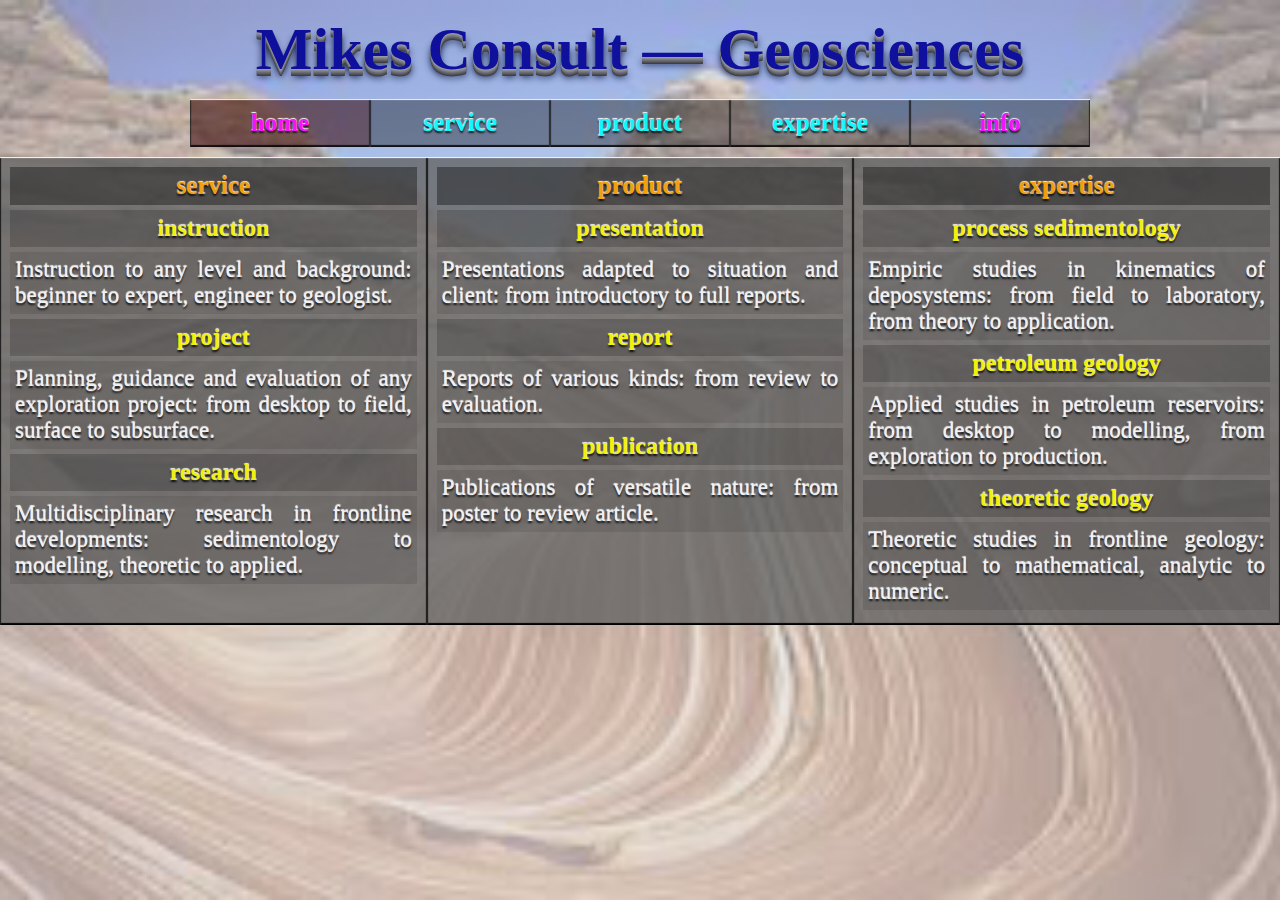
<file: index.htm>
<!doctype html>
<html>

<head>
 <title>Mikes Consult</title>
 <link rel="shortcut icon" href="favicon.ico" />
 <link rel="stylesheet" href="style.css" />
 <meta http-equiv="content-type" content="text/html; charset=utf-8" />
 <meta name="author" content="Daniel Mikes" />
 <meta name="description" content="Mikes Consult" />
 <meta name="generator" content="vi" />
 <meta name="revised" content="Daniel Mikes,01/02/15" />
 <meta name="viewport" content="width=device-width" />
 <meta name="keywords" content="alluvial,analogue modelling,basin analysis,biofacies,bed,bio-stratigraphy,chrono-stratigraphy,continental,crossbedding,cyclo-stratigraphy,deep-marine,delta,deltaic,depo-facies,deposition,depo-structure,dune,dune bedding,experimental sedimentology,facies,facies analysis,field analysis,fluvial,geodynamics,geography,erosion,geology,geo-logic,geomorphology,geo-theory,magneto-stratigraphy,morphodynamics,numeric modelling,palynofacies,palynomorph,pelagicphysical modelling,process sedimentology,ripple,river,sedimentary petrography,sedimentary structure,sedimentation,sedimentology,sedo-facies,sequence,sequence analysis,sequence stratigraphy,sequo-stratigraphy,shallow marine,shelf,shelf-edge,shelf-margin,slope,stratal pattern,stratigraphy,stratomorph,system,tectofacies,tectosedimentary unit,theoric geology,transport" />
 <style>
html {
background: -webkit-linear-gradient(rgba(222,222,222,0.6),rgba(222,222,222,0.6)), url("geo1.png") no-repeat center fixed; background-size: cover;
}
 </style>
</head>

<body>
 <header>
  <h1>Mikes Consult — Geosciences</h1>
 </header>
 <nav>
   <a href="index.htm" class="current"><h2>home</h2></a>
   <a href="service.htm"><h3>service</h3></a>
   <a href="product.htm"><h3>product</h3></a>
   <a href="expert.htm"><h3>expertise</h3></a>
   <a href="info.htm"><h2>info</h2></a>
 </nav>
 <main>
  <div id="left">
   <span>
   <h4>service</h4>
    <h5>instruction</h5>
     <p>Instruction to any level and background: beginner to expert, engineer to geologist.</p>
    <h5>project</h5>
     <p>Planning, guidance and evaluation of any exploration project: from desktop to field, surface to subsurface.</p>
    <h5>research</h5>
     <p>Multidisciplinary research in frontline developments: sedimentology to modelling, theoretic to applied.</p>
   </span>
  </div>
  <div id="mid">
   <span>
   <h4>product</h4>
    <h5>presentation</h5>
     <p>Presentations adapted to situation and client: from introductory to full reports.</p>
    <h5>report</h5>
     <p>Reports of various kinds: from review to evaluation.</p>
    <h5>publication</h5>
     <p>Publications of versatile nature: from poster to review article.</p>
   </span>
  </div>
  <div id="right">
   <span>
   <h4>expertise</h4>
    <h5>process sedimentology</h5>
     <p>Empiric studies in kinematics of deposystems: from field to laboratory, from theory to application.</p>
    <h5>petroleum geology</h5>
     <p>Applied studies in petroleum reservoirs: from desktop to modelling, from exploration to production.</p>
    <h5>theoretic geology</h5>
     <p>Theoretic studies in frontline geology: conceptual to mathematical, analytic to numeric.</p>
   </span>
  </div>
 </main>
 <footer>
 </footer>
</body>

</html>
</file>
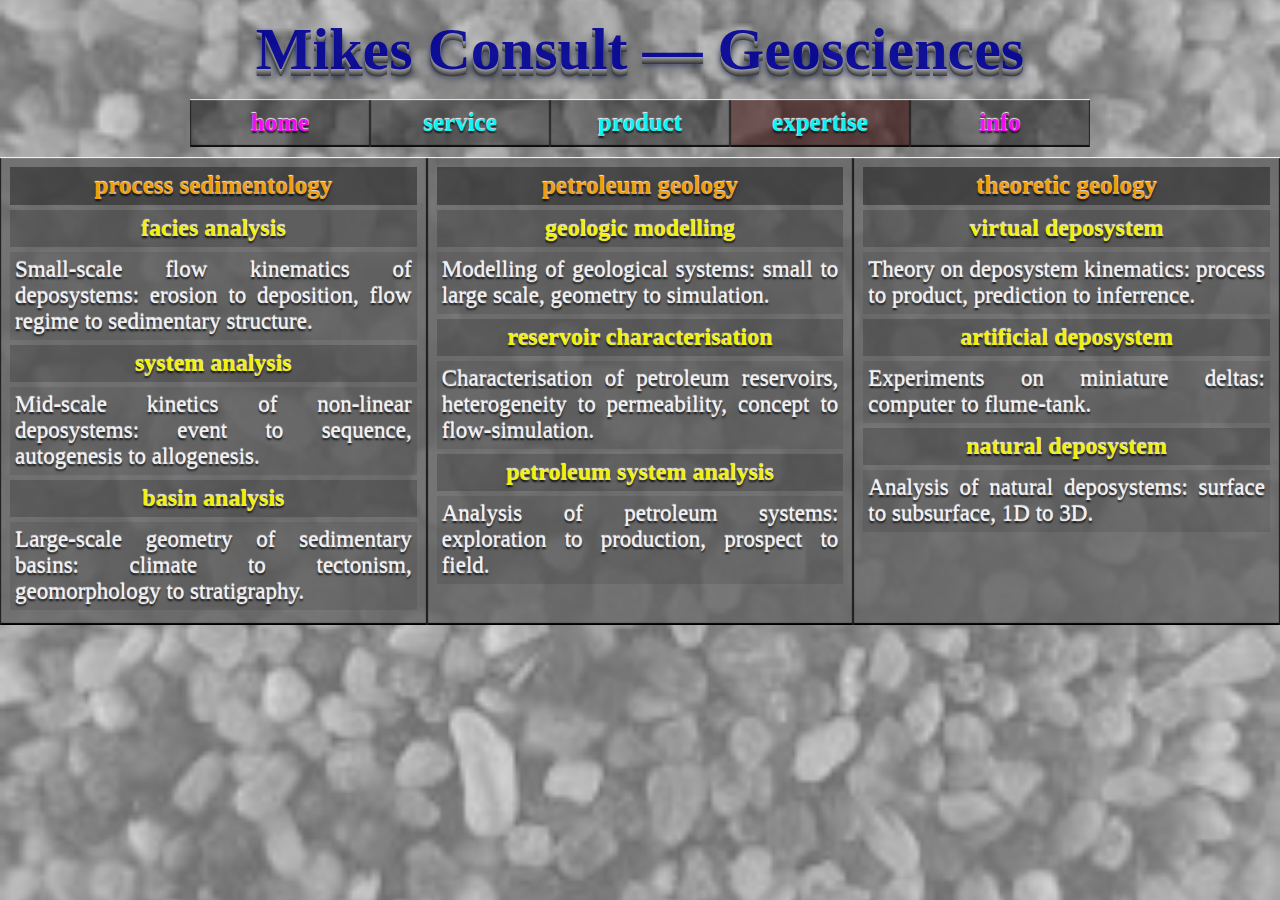
<file: expert.htm>
<!doctype html>
<html>

<head>
 <title>Mikes Consult</title>
 <link rel="shortcut icon" href="favicon.ico" />
 <link rel="stylesheet" href="style.css" />
 <meta http-equiv="content-type" content="text/html; charset=utf-8" />
 <meta name="author" content="Daniel Mikes" />
 <meta name="description" content="Mikes Consult" />
 <meta name="generator" content="vi" />
 <meta name="revised" content="Daniel Mikes,01/02/15" />
 <meta name="viewport" content="width=device-width" />
 <meta name="keywords" content="alluvial,analogue modelling,basin analysis,biofacies,bed,bio-stratigraphy,chrono-stratigraphy,continental,crossbedding,cyclo-stratigraphy,deep-marine,delta,deltaic,depo-facies,deposition,depo-structure,dune,dune bedding,experimental sedimentology,facies,facies analysis,field analysis,fluvial,geodynamics,geography,erosion,geology,geo-logic,geomorphology,geo-theory,magneto-stratigraphy,morphodynamics,numeric modelling,palynofacies,palynomorph,pelagicphysical modelling,process sedimentology,ripple,river,sedimentary petrography,sedimentary structure,sedimentation,sedimentology,sedo-facies,sequence,sequence analysis,sequence stratigraphy,sequo-stratigraphy,shallow marine,shelf,shelf-edge,shelf-margin,slope,stratal pattern,stratigraphy,stratomorph,system,tectofacies,tectosedimentary unit,theoric geology,transport" />
 <style>
html {
background: -webkit-linear-gradient(rgba(222,222,222,0.5),rgba(222,222,222,0.5)), url("geo5.png") no-repeat center fixed; background-size: cover;
}
 </style>
</head>

<body>
 <header>
  <h1>Mikes Consult — Geosciences</h1>
 </header>
 <nav>
   <a href="index.htm"><h2>home</h2></a>
   <a href="service.htm"><h3>service</h3></a>
   <a href="product.htm"><h3>product</h3></a>
   <a href="expert.htm" class="current"><h3>expertise</h3></a>
   <a href="info.htm"><h2>info</h2></a>
 </nav>
 <main>
  <div id="left">
   <span>
   <h4>process sedimentology</h4>
    <h5>facies analysis</h5>
     <p>Small-scale flow kinematics of deposystems: erosion to deposition, flow regime to sedimentary structure.</p>
    <h5>system analysis</h5>
     <p>Mid-scale kinetics of non-linear deposystems: event to sequence, autogenesis to allogenesis.</p>
    <h5>basin analysis</h5>
     <p>Large-scale geometry of sedimentary basins: climate to tectonism, geomorphology to stratigraphy.</p>
   </span>
  </div>
  <div id="mid">
   <span>
   <h4>petroleum geology</h4>
    <h5>geologic modelling</h5>
     <p>Modelling of geological systems: small to large scale, geometry to simulation.</p>
    <h5>reservoir characterisation</h5>
     <p>Characterisation of petroleum reservoirs, heterogeneity to permeability, concept to flow-simulation.</p>
    <h5>petroleum system analysis</h5>
     <p>Analysis of petroleum systems: exploration to production, prospect to field.</p>
   </span>
  </div>
  <div id="right">
   <span>
   <h4>theoretic geology</h4>
    <h5>virtual deposystem</h5>
     <p>Theory on deposystem kinematics: process to product, prediction to inferrence.</p>
    <h5>artificial deposystem</h5>
     <p>Experiments on miniature deltas: computer to flume-tank.</p>
    <h5>natural deposystem</h5>
     <p>Analysis of natural deposystems: surface to subsurface, 1D to 3D.</p>
   </span>
  </div>
 </main>
 <footer>
 </footer>
</body>

</html>
</file>
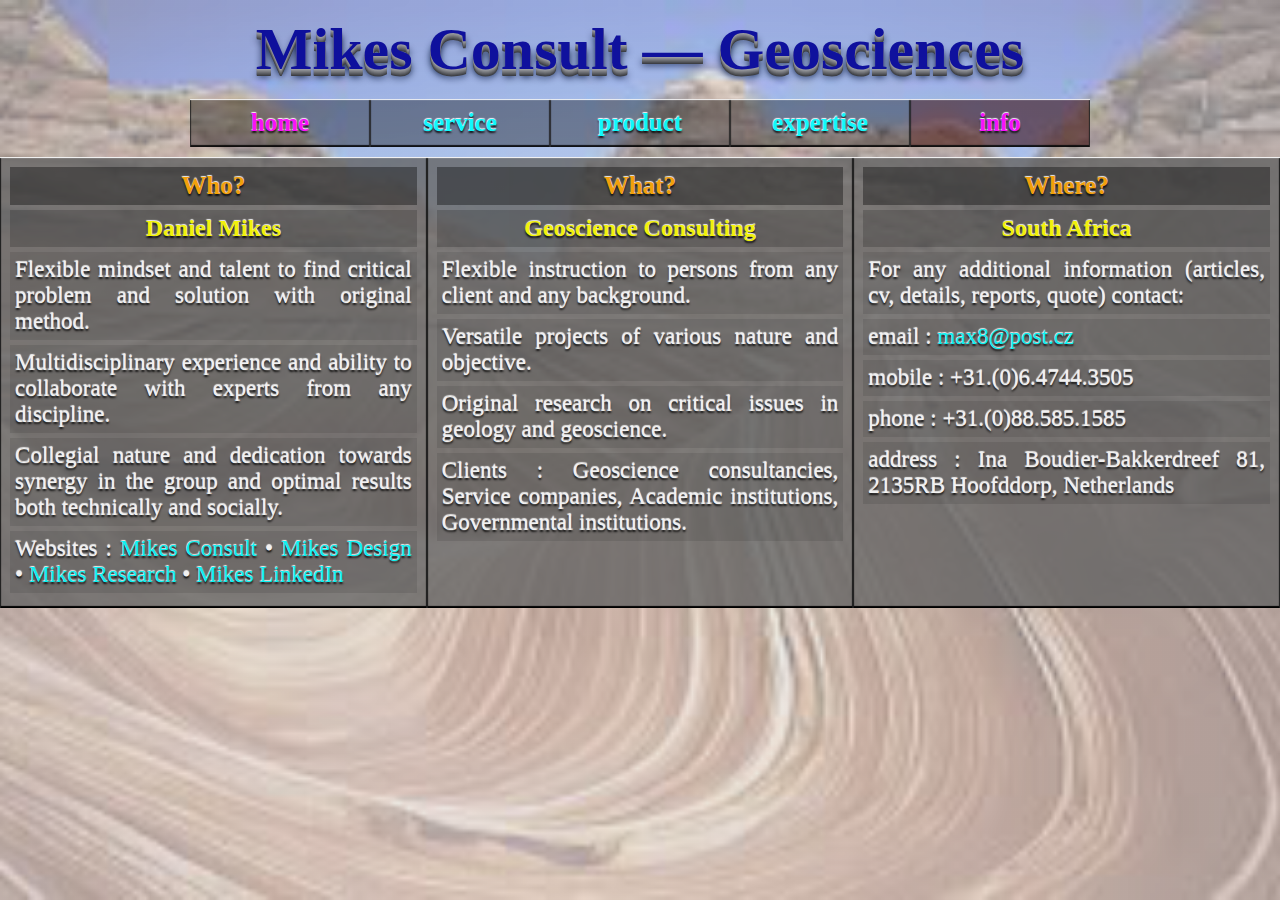
<file: info.htm>
<!doctype html>
<html>

<head>
 <title>Mikes Consult</title>
 <link rel="shortcut icon" href="favicon.ico" />
 <link rel="stylesheet" href="style.css" />
 <meta http-equiv="content-type" content="text/html; charset=utf-8" />
 <meta name="author" content="Daniel Mikes" />
 <meta name="description" content="Mikes Consult" />
 <meta name="generator" content="vi" />
 <meta name="revised" content="Daniel Mikes,01/02/15" />
 <meta name="viewport" content="width=device-width" />
 <meta name="keywords" content="alluvial,analogue modelling,basin analysis,biofacies,bed,bio-stratigraphy,chrono-stratigraphy,continental,crossbedding,cyclo-stratigraphy,deep-marine,delta,deltaic,depo-facies,deposition,depo-structure,dune,dune bedding,experimental sedimentology,facies,facies analysis,field analysis,fluvial,geodynamics,geography,erosion,geology,geo-logic,geomorphology,geo-theory,magneto-stratigraphy,morphodynamics,numeric modelling,palynofacies,palynomorph,pelagicphysical modelling,process sedimentology,ripple,river,sedimentary petrography,sedimentary structure,sedimentation,sedimentology,sedo-facies,sequence,sequence analysis,sequence stratigraphy,sequo-stratigraphy,shallow marine,shelf,shelf-edge,shelf-margin,slope,stratal pattern,stratigraphy,stratomorph,system,tectofacies,tectosedimentary unit,theoric geology,transport" />
 <style>
html {
background: -webkit-linear-gradient(rgba(222,222,222,0.6),rgba(222,222,222,0.6)), url("geo1.png") no-repeat center fixed; background-size: cover;
}
 </style>
</head>

<body>
 <header>
  <h1>Mikes Consult — Geosciences</h1>
 </header>
 <nav>
   <a href="index.htm"><h2>home</h2></a>
   <a href="service.htm"><h3>service</h3></a>
   <a href="product.htm"><h3>product</h3></a>
   <a href="expert.htm"><h3>expertise</h3></a>
   <a href="info.htm" class="current"><h2>info</h2></a>
 </nav>
 <main>
  <div id="left">
   <span>
   <h4>Who?</h4>
    <h5>Daniel Mikes</h5>
     <p>Flexible mindset and talent to find critical problem and solution with original method.</p>
     <p>Multidisciplinary experience and ability to collaborate with experts from any discipline.</p>
     <p>Collegial nature and dedication towards synergy in the group and optimal results both technically and socially.</p>
     <p>Websites : <a href="http://www.xxx.org" title="http://www.xxx.org">Mikes Consult</a> • <a href="http://www.xxx.org" title="http://www.xxx.org">Mikes Design</a> • <a href="http://www.nmmu.ac.za/danielmikes/">Mikes Research</a> • <a href="http://linkedin.com/in/danielmikes">Mikes LinkedIn</a>
   </span>
  </div>
  <div id="mid">
   <span>
   <h4>What?</h4>
    <h5>Geoscience Consulting</h5>
     <p>Flexible instruction to persons from any client and any background.</p>
     <p>Versatile projects of various nature and objective.</p>
     <p>Original research on critical issues in geology and geoscience.</p>
     <p>Clients : Geoscience consultancies, Service companies, Academic institutions, Governmental institutions.
   </span>
  </div>
  <div id="right">
   <span>
   <h4>Where?</h4>
    <h5>South Africa</h5>
     <p>For any additional information (articles, cv, details, reports, quote) contact:</p>
     <p>email : <a href="mailto:max8@post.cz" target="blank" title="max8@post.cz">max8@post.cz</a></p>
     <p>mobile : +31.(0)6.4744.3505</p>
     <p>phone : +31.(0)88.585.1585</p>
     <p>address : Ina Boudier-Bakkerdreef 81, 2135RB Hoofddorp, Netherlands</p>
   </span>
  </div>
 </main>
 <footer>
 </footer>
</body>

</html>
</file>
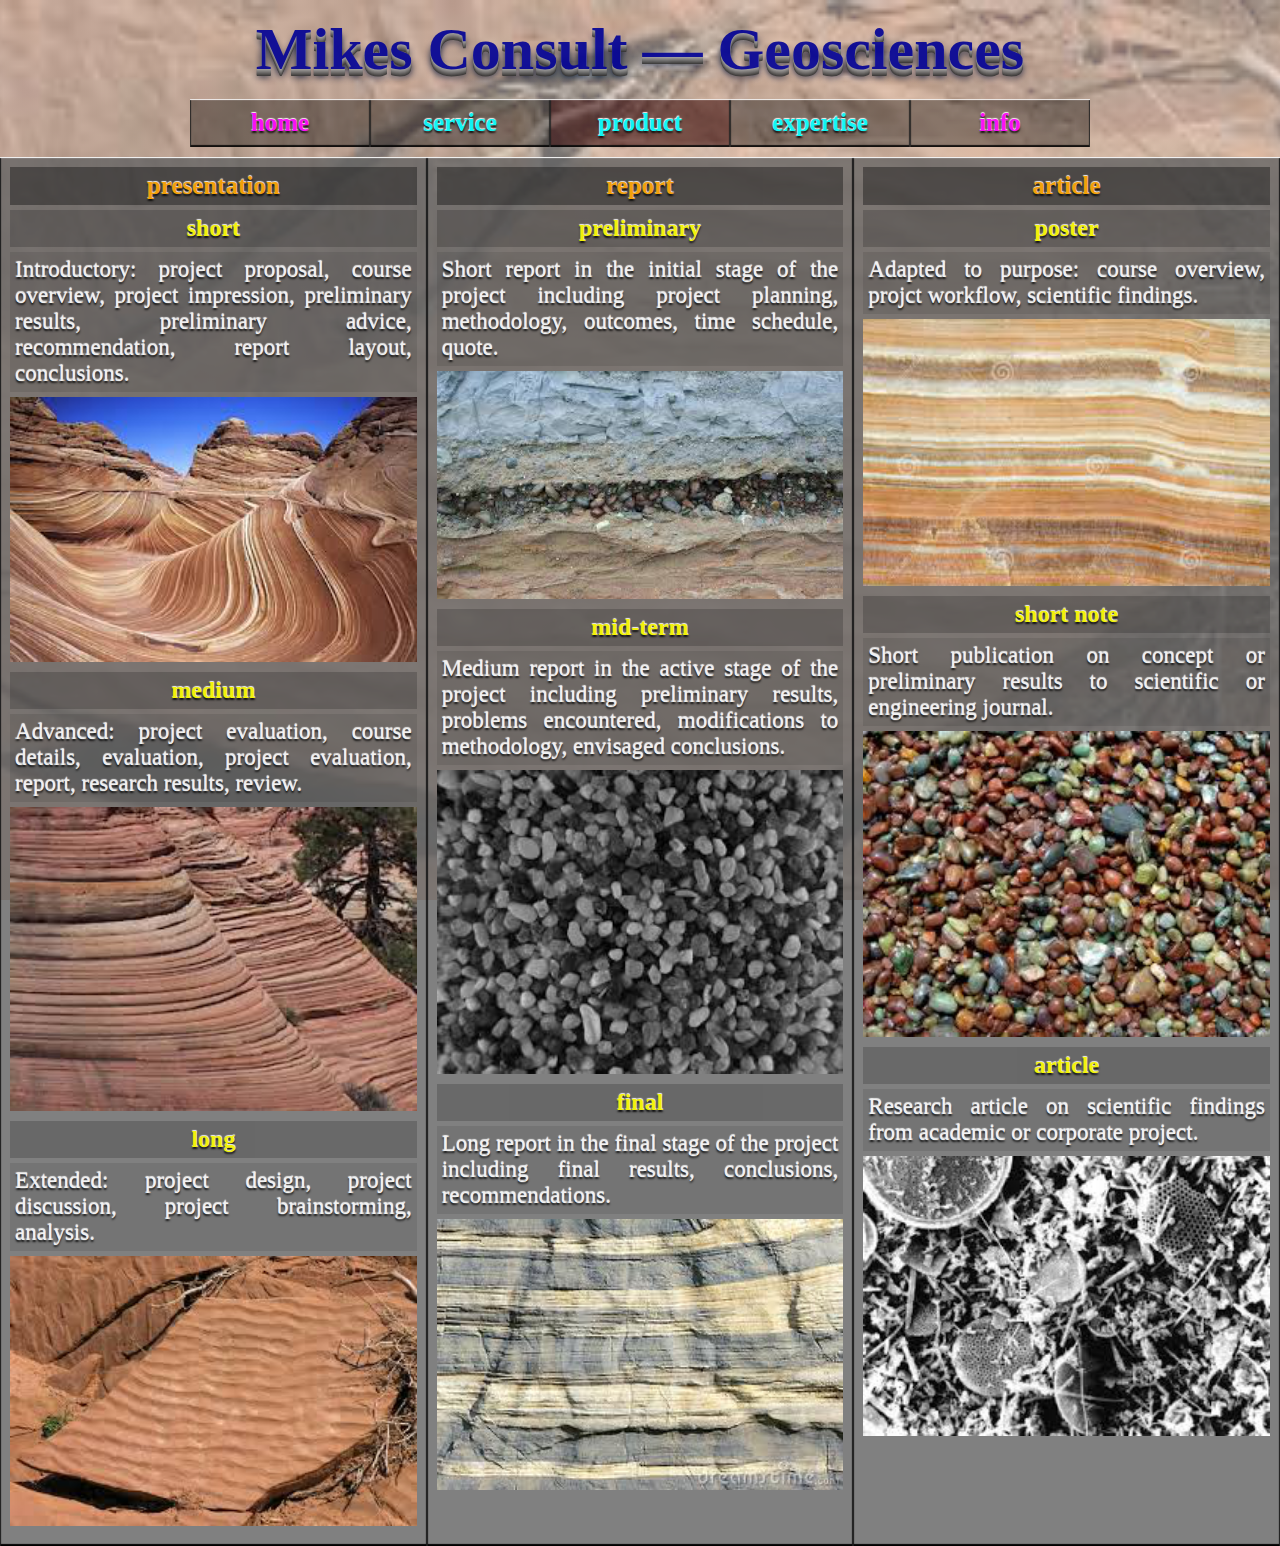
<file: product.htm>
<!doctype html>
<html>

<head>
 <title>Mikes Consult</title>
 <link rel="shortcut icon" href="favicon.ico" />
 <link rel="stylesheet" href="style.css" />
 <meta http-equiv="content-type" content="text/html; charset=utf-8" />
 <meta name="author" content="Daniel Mikes" />
 <meta name="description" content="Mikes Consult" />
 <meta name="generator" content="vi" />
 <meta name="revised" content="Daniel Mikes,01/02/15" />
 <meta name="viewport" content="width=device-width" />
 <meta name="keywords" content="alluvial,analogue modelling,basin analysis,biofacies,bed,bio-stratigraphy,chrono-stratigraphy,continental,crossbedding,cyclo-stratigraphy,deep-marine,delta,deltaic,depo-facies,deposition,depo-structure,dune,dune bedding,experimental sedimentology,facies,facies analysis,field analysis,fluvial,geodynamics,geography,erosion,geology,geo-logic,geomorphology,geo-theory,magneto-stratigraphy,morphodynamics,numeric modelling,palynofacies,palynomorph,pelagicphysical modelling,process sedimentology,ripple,river,sedimentary petrography,sedimentary structure,sedimentation,sedimentology,sedo-facies,sequence,sequence analysis,sequence stratigraphy,sequo-stratigraphy,shallow marine,shelf,shelf-edge,shelf-margin,slope,stratal pattern,stratigraphy,stratomorph,system,tectofacies,tectosedimentary unit,theoric geology,transport" />
 <style>
html {
background: -webkit-linear-gradient(rgba(222,222,222,0.5),rgba(222,222,222,0.5)), url("geo3.png") no-repeat center fixed; background-size: cover;
}
 </style>
</head>

<body>
 <header>
  <h1>Mikes Consult — Geosciences</h1>
 </header>
 <nav>
   <a href="index.htm"><h2>home</h2></a>
   <a href="service.htm"><h3>service</h3></a>
   <a href="product.htm" class="current"><h3>product</h3></a>
   <a href="expert.htm"><h3>expertise</h3></a>
   <a href="info.htm"><h2>info</h2></a>
 </nav>
 <main>
  <div id="left">
   <span>
   <h4>presentation</h4>
    <h5>short</h5>
     <p>Introductory: project proposal, course overview, project impression, preliminary results, preliminary advice, recommendation, report layout, conclusions.</p>
     <img src="geo1.png" />
    <h5>medium</h5>
     <p>Advanced: project evaluation, course details, evaluation, project evaluation, report, research results, review.</p>
     <img src="geo2.png" />
    <h5>long</h5>
     <p>Extended: project design, project discussion, project brainstorming, analysis.</p>
     <img src="geo3.png" />
   </span>
  </div>
  <div id="mid">
   <span>
   <h4>report</h4>
    <h5>preliminary</h5>
     <p>Short report in the initial stage of the project including project planning, methodology, outcomes, time schedule, quote.</p>
     <img src="geo4.png" />
    <h5>mid-term</h5>
     <p>Medium report in the active stage of the project including preliminary results, problems encountered, modifications to methodology, envisaged conclusions.</p>
     <img src="geo5.png" />
    <h5>final</h5>
     <p>Long report in the final stage of the project including final results, conclusions, recommendations.</p>
     <img src="geo6.png" />
   </span>
  </div>
  <div id="right">
   <span>
   <h4>article</h4>
    <h5>poster</h5>
     <p>Adapted to purpose: course overview, projct workflow, scientific findings.</p>
     <img src="geo7.png" />
    <h5>short note</h5>
     <p>Short publication on concept or preliminary results to scientific or engineering journal.</p>
     <img src="geo8.png" />
    <h5>article</h5>
     <p>Research article on scientific findings from academic or corporate project.</p>
     <img src="geo9.png" />
   </span>
  </div>
 </main>
 <footer>
 </footer>
</body>

</html>
</file>
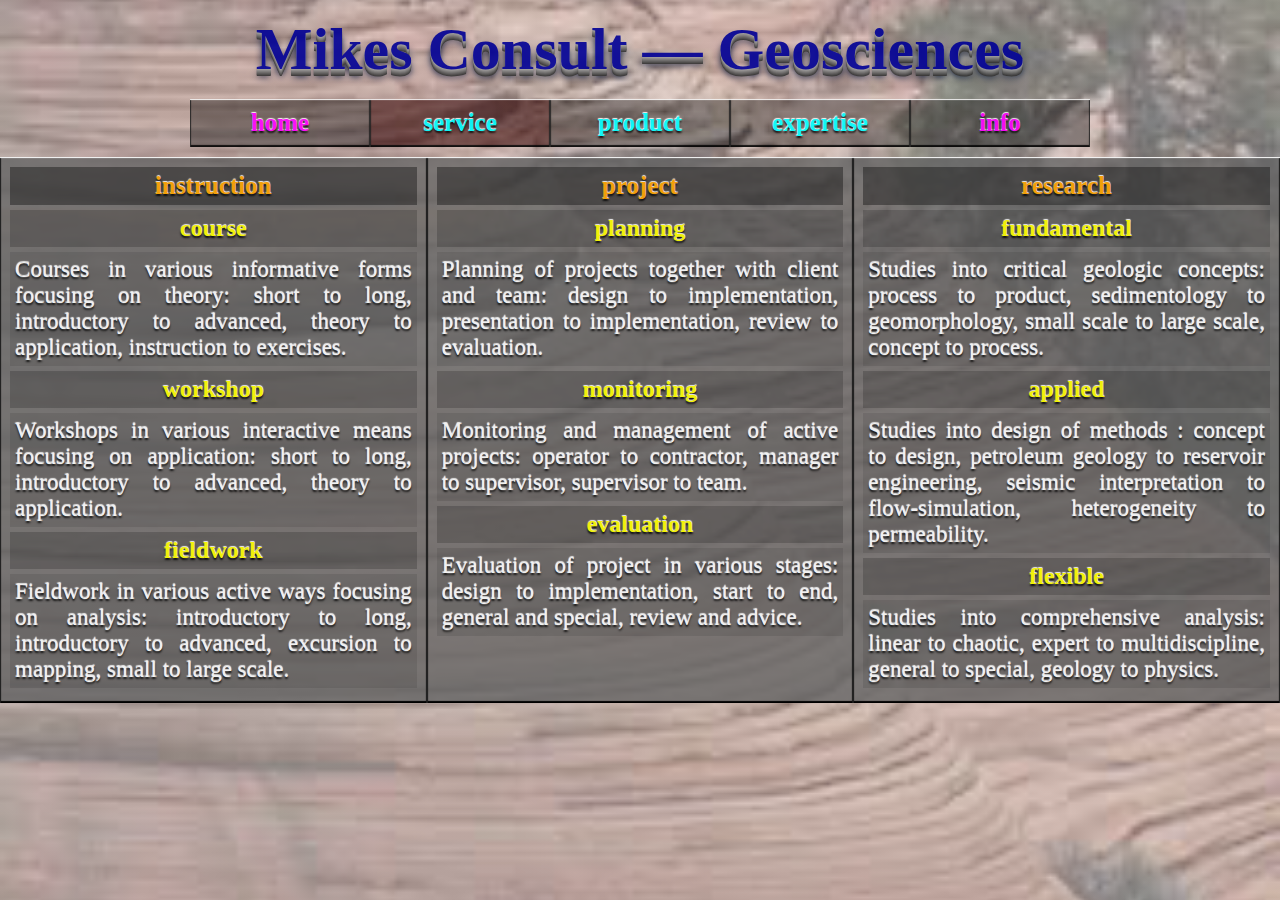
<file: service.htm>
<!doctype html>
<html>

<head>
 <title>Mikes Consult</title>
 <link rel="shortcut icon" href="favicon.ico" />
 <link rel="stylesheet" href="style.css" />
 <meta http-equiv="content-type" content="text/html; charset=utf-8" />
 <meta name="author" content="Daniel Mikes" />
 <meta name="description" content="Mikes Consult" />
 <meta name="generator" content="vi" />
 <meta name="revised" content="Daniel Mikes,01/02/15" />
 <meta name="viewport" content="width=device-width" />
 <meta name="keywords" content="alluvial,analogue modelling,basin analysis,biofacies,bed,bio-stratigraphy,chrono-stratigraphy,continental,crossbedding,cyclo-stratigraphy,deep-marine,delta,deltaic,depo-facies,deposition,depo-structure,dune,dune bedding,experimental sedimentology,facies,facies analysis,field analysis,fluvial,geodynamics,geography,erosion,geology,geo-logic,geomorphology,geo-theory,magneto-stratigraphy,morphodynamics,numeric modelling,palynofacies,palynomorph,pelagicphysical modelling,process sedimentology,ripple,river,sedimentary petrography,sedimentary structure,sedimentation,sedimentology,sedo-facies,sequence,sequence analysis,sequence stratigraphy,sequo-stratigraphy,shallow marine,shelf,shelf-edge,shelf-margin,slope,stratal pattern,stratigraphy,stratomorph,system,tectofacies,tectosedimentary unit,theoric geology,transport" />
 <style>
html {
background: -webkit-linear-gradient(rgba(222,222,222,0.5),rgba(222,222,222,0.5)), url("geo2.png") no-repeat center fixed; background-size: cover;
}
 </style>
</head>

<body>
 <header>
  <h1>Mikes Consult — Geosciences</h1>
 </header>
 <nav>
   <a href="index.htm"><h2>home</h2></a>
   <a href="service.htm" class="current"><h3>service</h3></a>
   <a href="product.htm"><h3>product</h3></a>
   <a href="expert.htm"><h3>expertise</h3></a>
   <a href="info.htm"><h2>info</h2></a>
 </nav>
 <main>
  <div id="left">
   <span>
   <h4>instruction</h4>
    <h5>course</h5>
     <p>Courses in various informative forms focusing on theory: short to long, introductory to advanced, theory to application, instruction to exercises.</p>
    <h5>workshop</h5>
     <p>Workshops in various interactive means focusing on application: short to long, introductory to advanced, theory to application.</p>
    <h5>fieldwork</h5>
     <p>Fieldwork in various active ways focusing on analysis: introductory to long, introductory to advanced, excursion to mapping, small to large scale.</p>
   </span>
  </div>
  <div id="mid">
   <span>
   <h4>project</h4>
    <h5>planning</h5>
     <p>Planning of projects together with client and team: design to implementation, presentation to implementation, review to evaluation.</p>
    <h5>monitoring</h5>
     <p>Monitoring and management of active projects: operator to contractor, manager to supervisor, supervisor to team.</p>
    <h5>evaluation</h5>
     <p>Evaluation of project in various stages: design to implementation, start to end, general and special, review and advice.</p>
   </span>
  </div>
  <div id="right">
   <span>
   <h4>research</h4>
    <h5>fundamental</h5>
     <p>Studies into critical geologic concepts: process to product, sedimentology to geomorphology, small scale to large scale, concept to process.</p>
    <h5>applied</h5>
     <p>Studies into design of methods : concept to design, petroleum geology to reservoir engineering, seismic interpretation to flow-simulation, heterogeneity to permeability.</p>
    <h5>flexible</h5>
     <p>Studies into comprehensive analysis: linear to chaotic, expert to multidiscipline, general to special, geology to physics.</p>
   </span>
  </div>
 </main>
 <footer>
 </footer>
</body>

</html>
</file>
<file: style.css>
/* css3 */
html {
text-align: center;
background: linear-gradient(rgba(255,255,255,0.5),rgba(255,255,255,0.5)), url("home.png") no-repeat center fixed; background-size: cover;
background: -moz-linear-gradient(rgba(255,255,255,0.5),rgba(255,255,255,0.5)), url("home.png") no-repeat center fixed; background-size: cover;
background: -ms-linear-gradient(rgba(255,255,255,0.5),rgba(255,255,255,0.5)), url("home.png") no-repeat center fixed; background-size: cover;
background: -o-linear-gradient(rgba(255,255,255,0.5),rgba(255,255,255,0.5)), url("home.png") no-repeat center fixed; background-size: cover;
background: -webkit-linear-gradient(rgba(255,255,255,0.5),rgba(255,255,255,0.5)), url("home.png") no-repeat center fixed; background-size: cover;
}
body {
margin: 0;
padding: 0;
}
header {
margin: 10px;
}
nav {
margin-bottom: 10px;
}
main {
height: 100%;
}
footer {
}
html, body, header, nav, main, footer, div, span {
display: flex; display: -webkit-flex;
}
html, body, header, div, span {
flex-flow: column wrap; -webkit-flex-flow: column wrap;
}
nav, main, footer {
flex-flow: row wrap; -webkit-flex-flow: row wrap;
}
nav, main, footer {
justify-content: center; -webkit-justify-content: center;
align-content: baseline; -webkit-align-content: baseline;
align-items: space-around; -webkit-align-items: space-around;
}
header {
align-content: center; -webkit-align-content: center;
}
div {
background-color: rgba(100,100,100,0.8);
flex: 0 33.33%; -webkit-flex: 0 33.33%;
box-shadow: inset 0px 1px 1px 0px white, inset -0px -1px 1px 1px black;
}
div p {
text-align: justify;
}
span {
padding: 10px;
}
h1, h2, h3, h4, h5, p {
opacity: 0.9;
margin: 0;
padding: 5px;
text-shadow: 0px -1px 1px white, 0px 2px 2px black;
}
h1 {
padding-right: 20px; padding-left: 20px;
font-size: 60px;
color: rgb(0,0,150);
text-shadow: 0px -2px 2px white, 0px 2px 2px black;
}
h1 {
r: #fff;
text-shadow: 0px 1px 0px #999, 0px 2px 0px #888, 0px 3px 0px #777, 0px 4px 0px #666, 0px 5px 0px #555, 0px 6px 0px #444, 0px 7px 0px #333, 0px 8px 7px #001135;
}
h2, h3 {
background-color: rgba(0,0,0,0.4);
width: 100px;
padding: 10px 40px 10px 40px;
box-shadow: inset 0px 1px 1px 0px white, inset -0px -1px 1px 1px black;
font-size: 25px;
}
h2 {
color: magenta;
}
h3 {
color: cyan;
}
h4 {
background-color: rgba(0,0,0,0.4);
margin-bottom: 5px;
font-size: 25px;
color: orange;
}
h5 {
background-color: rgba(0,0,0,0.2);
margin-bottom: 5px;
font-size: 24px;
color: yellow;
}
p {
background-color: rgba(0,0,0,0.1);
margin-bottom: 5px;
font-size: 23px;
color: white;
text-shadow: 0px -1px 1px white, 0px 2px 2px black;
}
a {
text-decoration: none
}
a:hover h2, a:hover h3 {
background-color: rgba(50,50,0,0.6);
}
a:active h2, a:focus h2, a:active h3, a:focus h3 {
background-color: rgba(0,50,0,0.6);
}
a.current h2, a.current h3 {
background-color: rgba(50,0,0,0.6);
}
p a {
color: cyan;
}
p a:hover, p a:hover h3 {
color: magenta;
}
img, video {
background-color: rgba(0,0,0,0.5);
width: 100%; height: auto;
margin-bottom: 10px;
}
@media screen and (max-width: 840px) and (min-width: 480px) {
div {
flex: 0 50%; -webkit-flex: 0 50%;
}
}
@media screen and (max-width: 480px) {
div {
flex: 0 100%; -webkit-flex: 0 100%;
}
nav a, a h2, a h3 {
flex: 0 100%; -webkit-flex: 0 100%;
}
a {
width: 100%;
}
h2, h3 {
width: 100%;
margin: 0;
padding: 1%;
padding-top: 1ex;
padding-bottom: 1ex;
}
}
@media only print and (max-width: 600px) {
}
</file>
